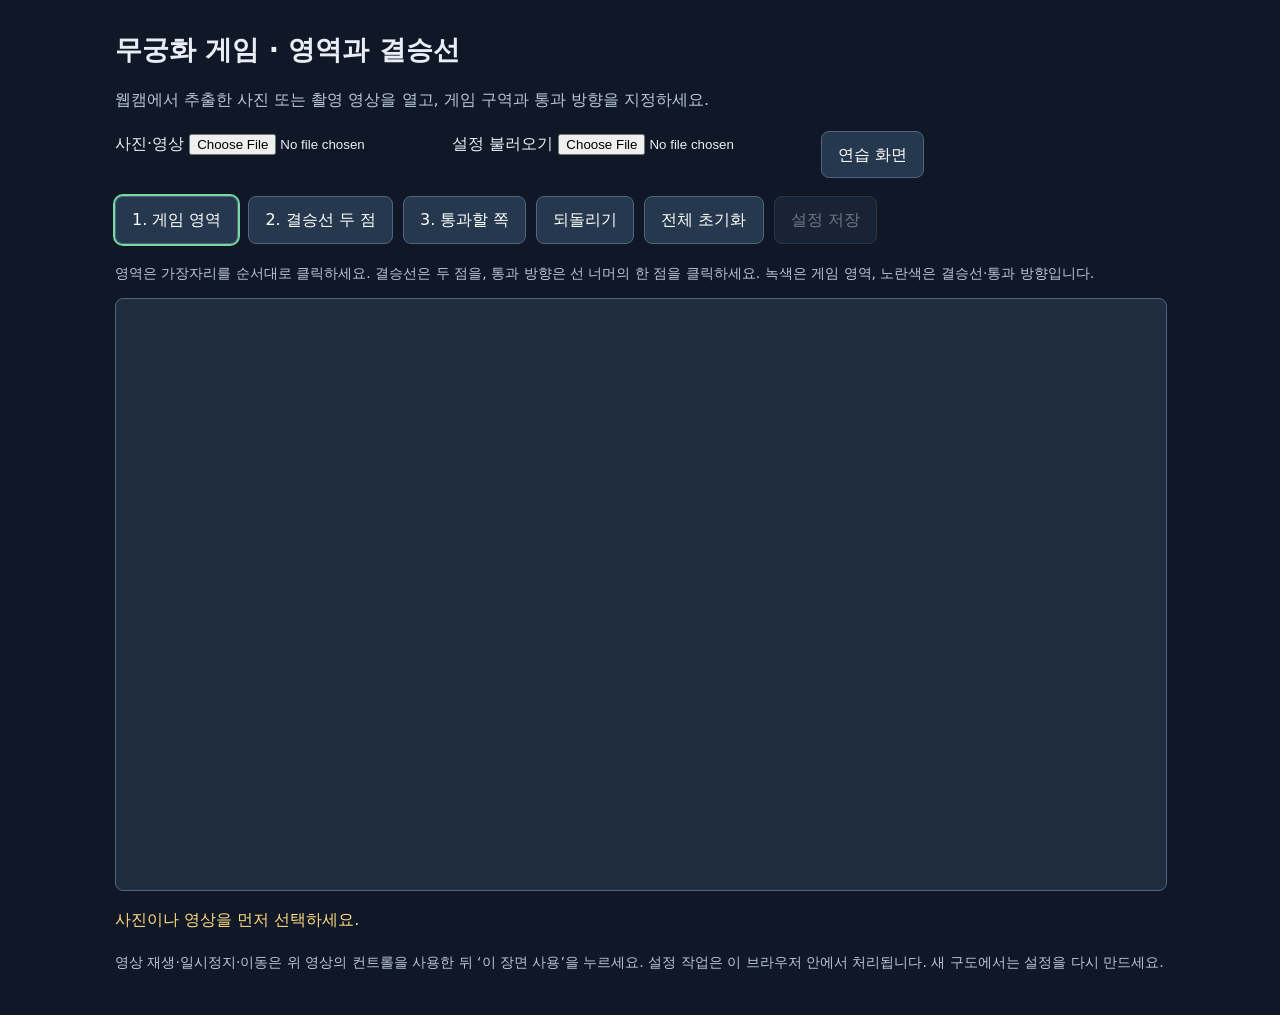
<file: jetson/game/calibrate.html>
<!doctype html>
<html lang="ko">
<meta charset="utf-8"><meta name="viewport" content="width=device-width,initial-scale=1">
<title>무궁화 게임 · 영역 설정</title>
<style>
body{margin:0;background:#101827;color:#e9eef6;font:16px/1.6 system-ui,sans-serif}main{max-width:1050px;margin:auto;padding:28px}h1{font-size:27px;margin:0}p{color:#b8c6d9}button,label.file{background:#26384e;color:white;border:1px solid #516580;padding:10px 16px;border-radius:8px;cursor:pointer;font:inherit}button:hover,label.file:hover{background:#36506e}button:disabled{opacity:.4;cursor:default}.row{display:flex;gap:10px;flex-wrap:wrap;margin:18px 0}.active{outline:2px solid #76dca3}canvas{display:block;width:100%;height:auto;background:#202d40;border:1px solid #516580;border-radius:8px;cursor:crosshair}video{max-width:100%;max-height:180px}#status{min-height:28px;color:#ffda83}.hint{font-size:14px}input[type=file]{max-width:100%}code{color:#9bdbb4}
</style>
<main>
<h1>무궁화 게임 · 영역과 결승선</h1>
<p>웹캠에서 추출한 사진 또는 촬영 영상을 열고, 게임 구역과 통과 방향을 지정하세요.</p>
<div class="row"><label>사진·영상 <input id="media" type="file" accept="image/*,video/*"></label><label>설정 불러오기 <input id="config" type="file" accept=".json"></label><button id="practice">연습 화면</button></div>
<video id="video" controls hidden></video><button id="freeze" hidden>이 장면 사용</button>
<div class="row"><button data-mode="roi" class="active">1. 게임 영역</button><button data-mode="line">2. 결승선 두 점</button><button data-mode="direction">3. 통과할 쪽</button><button id="undo">되돌리기</button><button id="clear">전체 초기화</button><button id="save" disabled>설정 저장</button></div>
<p class="hint">영역은 가장자리를 순서대로 클릭하세요. 결승선은 두 점을, 통과 방향은 선 너머의 한 점을 클릭하세요. 녹색은 게임 영역, 노란색은 결승선·통과 방향입니다.</p>
<canvas id="canvas" width="960" height="540" aria-label="카메라 영역 설정 화면"></canvas>
<p id="status" role="status">사진이나 영상을 먼저 선택하세요.</p>
<details id="jsonPanel" hidden><summary>설정 JSON · 다운로드가 안 되면 내용을 calibration.json으로 저장하세요</summary><textarea id="jsonOutput" readonly rows="12" aria-label="설정 JSON" style="box-sizing:border-box;width:100%;background:#172338;color:#e9eef6"></textarea></details>
<p class="hint">영상 재생·일시정지·이동은 위 영상의 컨트롤을 사용한 뒤 ‘이 장면 사용’을 누르세요. 설정 작업은 이 브라우저 안에서 처리됩니다. 새 구도에서는 설정을 다시 만드세요.</p>
</main>
<script>
'use strict';
const canvas=document.querySelector('#canvas'),ctx=canvas.getContext('2d'),status=document.querySelector('#status'),video=document.querySelector('#video');
const backing=document.createElement('canvas');
let roi=[],line=[],direction=null,mode='roi',ready=false,sourceName='',url=null;
function cross(a,b,p){return (b[0]-a[0])*(p[1]-a[1])-(b[1]-a[1])*(p[0]-a[0]);}
function valid(c){
 if(!c||typeof c!=='object'||Array.isArray(c))throw Error('설정은 JSON 객체여야 합니다.');
 const point=p=>Array.isArray(p)&&p.length===2&&p.every(v=>typeof v==='number'&&Number.isFinite(v)&&v>=0&&v<=1);
 if(c.schema_version!==1||!Array.isArray(c.reference_size)||c.reference_size.length!==2||!c.reference_size.every(v=>Number.isInteger(v)&&v>0))throw Error('지원하지 않는 설정 형식입니다.');
 if(!Array.isArray(c.roi)||c.roi.length<3||c.roi.length>32||!c.roi.every(point)||new Set(c.roi.map(p=>p.join(','))).size!==c.roi.length)throw Error('영역은 서로 다른 점 3~32개로 지정하세요.');
 const area=c.roi.reduce((s,a,i)=>{const b=c.roi[(i+1)%c.roi.length];return s+a[0]*b[1]-b[0]*a[1];},0);
 if(Math.abs(area)<1e-6)throw Error('영역의 넓이가 없습니다.');
 for(let i=0;i<c.roi.length;i++)for(let j=i+1;j<c.roi.length;j++){
  if(j===i+1||(i===0&&j===c.roi.length-1))continue;
  const a=c.roi[i],b=c.roi[(i+1)%c.roi.length],d=c.roi[j],e=c.roi[(j+1)%c.roi.length];
  if(cross(a,b,d)*cross(a,b,e)<=0&&cross(d,e,a)*cross(d,e,b)<=0&&[0,1].every(k=>Math.max(Math.min(a[k],b[k]),Math.min(d[k],e[k]))<=Math.min(Math.max(a[k],b[k]),Math.max(d[k],e[k]))))throw Error('영역의 선들이 서로 교차합니다.');
 }
 if(!Array.isArray(c.finish_line)||c.finish_line.length!==2||!c.finish_line.every(point)||c.finish_line[0].every((v,i)=>v===c.finish_line[1][i]))throw Error('결승선은 서로 다른 두 점으로 지정하세요.');
 if(!point(c.finish_direction_point)||Math.abs(cross(...c.finish_line,c.finish_direction_point))<1e-6)throw Error('결승선 위가 아닌, 통과할 쪽을 클릭하세요.');
 return c;
}
function config(){return {schema_version:1,reference_size:[canvas.width,canvas.height],source_name:sourceName,roi,finish_line:line,finish_direction_point:direction};}
function draw(){
 document.querySelector('#jsonPanel').hidden=true;
 ctx.clearRect(0,0,canvas.width,canvas.height);if(ready)ctx.drawImage(backing,0,0);
 const px=p=>[p[0]*(canvas.width-1),p[1]*(canvas.height-1)];
 function path(points,color,closed){if(!points.length)return;ctx.strokeStyle=color;ctx.fillStyle=color;ctx.lineWidth=Math.max(2,canvas.width/300);ctx.beginPath();points.forEach((p,i)=>{const q=px(p);i?ctx.lineTo(...q):ctx.moveTo(...q);});if(closed)ctx.closePath();ctx.stroke();points.forEach(p=>{ctx.beginPath();ctx.arc(...px(p),Math.max(4,canvas.width/180),0,Math.PI*2);ctx.fill();});}
 path(roi,'#71eea4',roi.length>=3);path(line,'#ffdc70',false);
 if(direction&&line.length===2){const mid=[(line[0][0]+line[1][0])/2,(line[0][1]+line[1][1])/2];path([mid,direction],'#ffdc70',false);const [x,y]=px(direction),[mx,my]=px(mid),angle=Math.atan2(y-my,x-mx),size=canvas.width/40;ctx.beginPath();ctx.moveTo(x,y);ctx.lineTo(x-size*Math.cos(angle-.5),y-size*Math.sin(angle-.5));ctx.moveTo(x,y);ctx.lineTo(x-size*Math.cos(angle+.5),y-size*Math.sin(angle+.5));ctx.stroke();}
 try{valid(config());document.querySelector('#save').disabled=!ready;}catch(e){document.querySelector('#save').disabled=true;}
}
function frame(element,width,height){if(!width||!height)throw Error('영상을 읽을 수 없습니다.');canvas.width=backing.width=width;canvas.height=backing.height=height;backing.getContext('2d').drawImage(element,0,0,width,height);ready=true;draw();status.textContent=`${width} × ${height} · 영역 ${roi.length}점 · 결승선 ${line.length}점`;}
function reset(){roi=[];line=[];direction=null;draw();}
document.querySelectorAll('[data-mode]').forEach(b=>b.onclick=()=>{mode=b.dataset.mode;document.querySelectorAll('[data-mode]').forEach(x=>x.classList.toggle('active',x===b));status.textContent=mode==='roi'?'영역 가장자리를 순서대로 클릭하세요.':mode==='line'?'결승선 양 끝을 클릭하세요.':'선을 넘은 뒤 도착할 쪽을 클릭하세요.';});
canvas.onclick=e=>{if(!ready)return;const r=canvas.getBoundingClientRect(),p=[Math.max(0,Math.min(1,(e.clientX-r.left)/r.width)),Math.max(0,Math.min(1,(e.clientY-r.top)/r.height))];if(mode==='roi'){if(roi.length===32){status.textContent='영역은 최대 32점입니다.';return;}roi.push(p);}else if(mode==='line'){if(line.length===2){line=[];direction=null;}line.push(p);}else{if(line.length!==2){status.textContent='결승선부터 지정하세요.';return;}direction=p;}draw();status.textContent=`영역 ${roi.length}점 · 결승선 ${line.length}점 · 방향 ${direction?'지정됨':'미지정'}`;};
document.querySelector('#undo').onclick=()=>{if(mode==='roi')roi.pop();else if(mode==='line'){line.pop();direction=null;}else direction=null;draw();};
document.querySelector('#clear').onclick=reset;
document.querySelector('#practice').onclick=()=>{video.pause();video.hidden=document.querySelector('#freeze').hidden=true;ready=false;reset();sourceName='practice-scene';const scene=document.createElement('canvas');scene.width=640;scene.height=480;const c=scene.getContext('2d');c.fillStyle='#334155';c.fillRect(0,0,640,480);c.strokeStyle='#64748b';for(let y=80;y<480;y+=80){c.beginPath();c.moveTo(0,y);c.lineTo(640,y);c.stroke();}c.strokeStyle='white';c.lineWidth=6;c.beginPath();c.moveTo(80,180);c.lineTo(560,180);c.stroke();frame(scene,640,480);status.textContent='클릭 연습용 화면입니다. 실제 영상·웹캠에서는 다시 설정하세요.';};
document.querySelector('#media').onchange=e=>{const f=e.target.files[0];if(!f)return;video.pause();video.removeAttribute('src');if(url)URL.revokeObjectURL(url);url=URL.createObjectURL(f);sourceName=f.name;ready=false;reset();video.hidden=document.querySelector('#freeze').hidden=true;if(f.type.startsWith('video/')){video.hidden=document.querySelector('#freeze').hidden=false;video.src=url;video.onloadeddata=()=>frame(video,video.videoWidth,video.videoHeight);video.onerror=()=>status.textContent='이 브라우저에서 영상을 열 수 없습니다. H.264 MP4를 사용해보세요.';}else{const img=new Image();img.onload=()=>frame(img,img.naturalWidth,img.naturalHeight);img.onerror=()=>status.textContent='사진을 읽을 수 없습니다.';img.src=url;}};
document.querySelector('#freeze').onclick=()=>{video.pause();frame(video,video.videoWidth,video.videoHeight);};
document.querySelector('#config').onchange=async e=>{try{if(!ready)throw Error('먼저 같은 구도의 사진이나 영상을 열어주세요.');const c=valid(JSON.parse(await e.target.files[0].text()));if(Math.abs((canvas.width/canvas.height)/(c.reference_size[0]/c.reference_size[1])-1)>.01)throw Error('화면 비율이 다릅니다. 이 영상에서 다시 설정하세요.');roi=c.roi;line=c.finish_line;direction=c.finish_direction_point;draw();status.textContent='설정을 불러왔습니다. 배경 구도가 같은지 확인하세요.';}catch(err){status.textContent=err.message;}};
document.querySelector('#save').onclick=()=>{try{const c=valid(config()),text=JSON.stringify(c,null,2)+'\n';document.querySelector('#jsonOutput').value=text;document.querySelector('#jsonPanel').hidden=false;document.querySelector('#jsonPanel').open=true;const blob=new Blob([text],{type:'application/json'}),u=URL.createObjectURL(blob),a=document.createElement('a');a.href=u;a.download='calibration.json';a.click();setTimeout(()=>URL.revokeObjectURL(u),1000);status.textContent='설정 JSON을 만들었습니다. 파일을 저장한 뒤 Jetson에 복사하고 --config로 지정하세요.';}catch(e){status.textContent=e.message;}};
</script>
</html>
</file>
